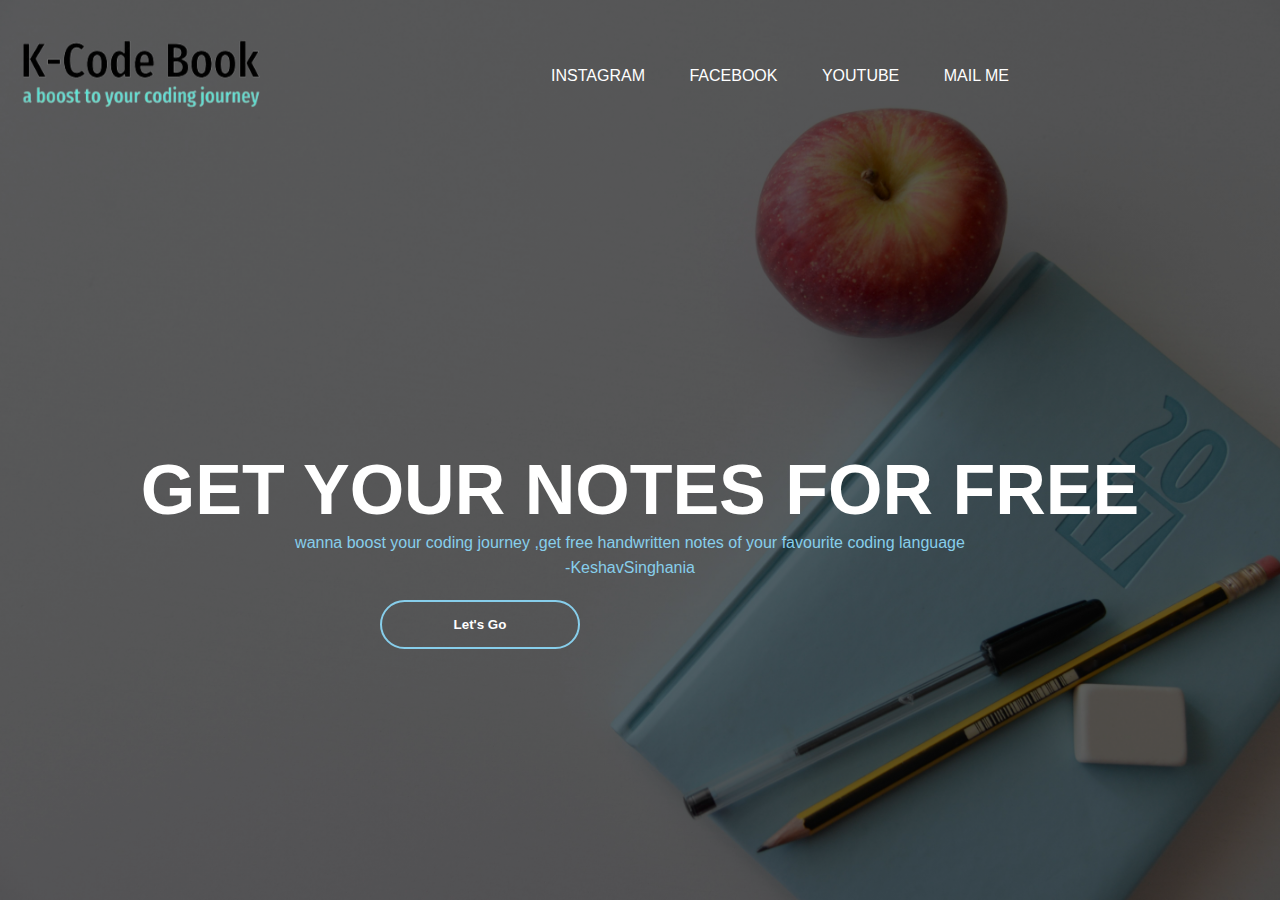
<file: index.html>
<!DOCTYPE html>
<html>

<head>
  <meta charset="utf-8">
  <meta name="viewport" content="width=device-width">
  <title>K-Code Book</title>
  <link href="style.css" rel="stylesheet" type="text/css" />
</head>

<body>
  <div class="banner">
    <div class="navbar">
      
      <img class="logo" src="logo.png" alt="logo">
  
      <ul>
        <li><a href="https://instagram.com/keshavks__"> Instagram</a></li>
        <li><a href="https://www.facebook.com/mrclasher7"> FaceBook</a></li>
        <li><a href="https://youtube.com/@MrclasherFF">YouTube</a></li>
        <li><a href="mailto: worksinghani@gmail.com"> Mail Me</a></li>
       <!-- <li><a href="#"> kesh1</a></li> -->
      </ul>
      <!-- <div class="heading">
        <h1>K CODE BOOK</h1>
        <p> a boost to your coding journey by keshav kumar singhania</p>
    </div>
    </div> -->
    <!-- navbar and heading ends here -->
    <div class="content">
      <h2>GET YOUR NOTES FOR FREE</h2>
       <p>wanna boost your coding journey ,get free handwritten notes of your favourite coding language</p>
      <p>-KeshavSinghania</p>
      <div class="button">
        <button class="b1"><a href="enter.html">Let's Go</a</button>
  </div>
    </div>
    </div>
  </div>
  

</body>

</html>
</file>
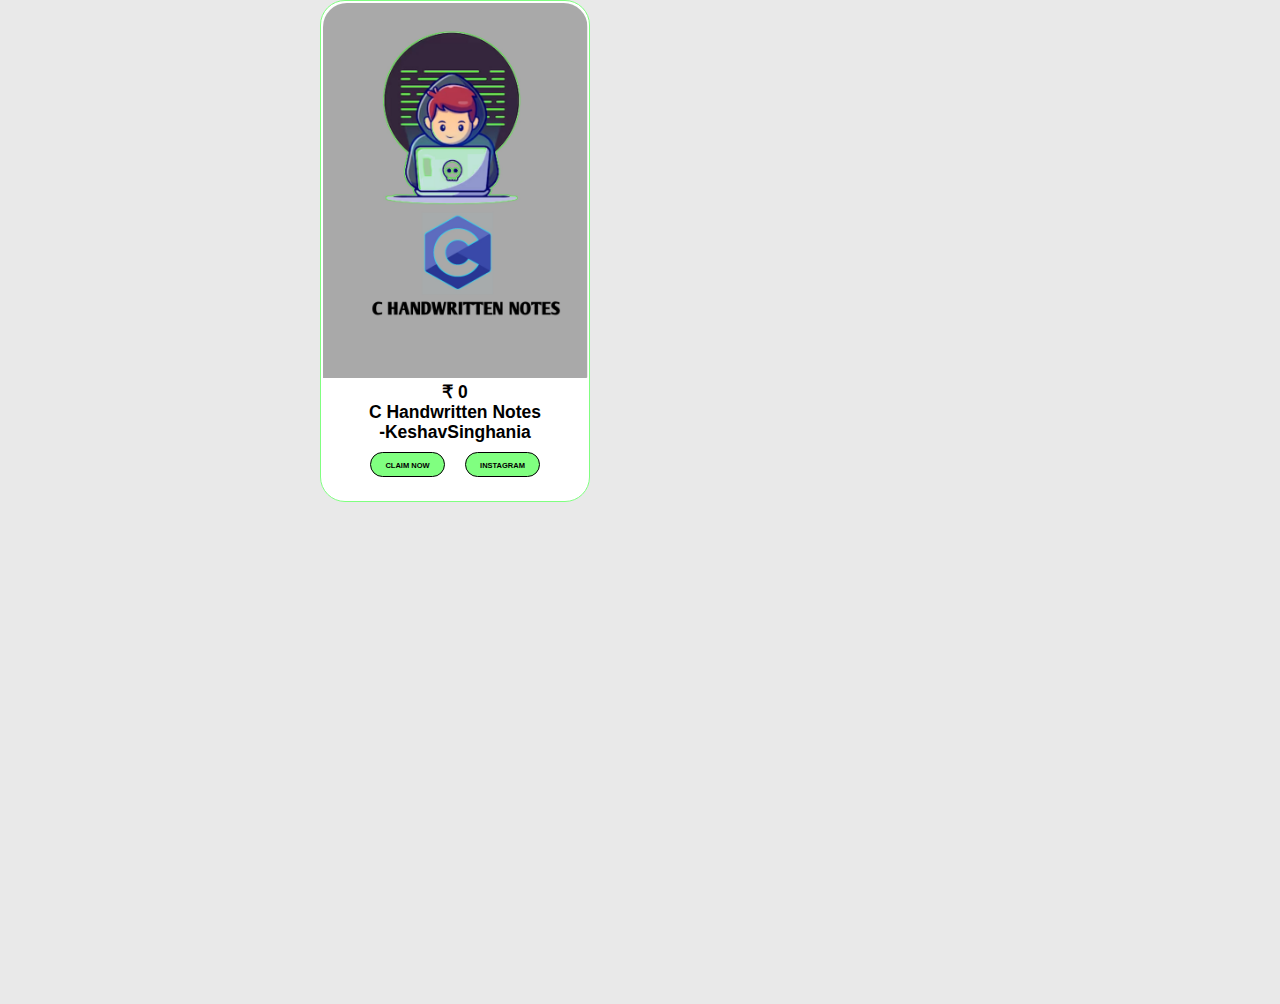
<file: enter.html>
<!DOCTYPE html>
<html lang="en">
<head>
  <meta charset="UTF-8">
  <meta http-equiv="X-UA-Compatible" content="IE=edge">
  <meta name="viewport" content="width=device-width, initial-scale=1.0">
  
  <title>notes</title>
  <link href="enter.css" rel="stylesheet" type="text/css" />
</head>
<body>
  <poster class="c-poster">
  <div class=" banner banner1">
    <div class="img">
      <img src="c banner.jpg" alt="loading">
    </div>
    <h3>₹ 0</h3>
        <h3>C Handwritten Notes<br><b> -KeshavSinghania</b></br></h3>
      
    <div class="button">
      <button class="btn"><a href="c notes/c-note.html">Claim Now</a></button>
      <button class="btn"><a href="https://instagram.com/keshavks__"">Instagram</a></button>
    </div>      
  </div>
  </poster>
</body>
</html>
</file>
<file: style.css>
* {
  margin:0;
  padding:0;
  font-family: sans-serif;
}
.banner{ 
  background-image:linear-gradient(rgba(0,0,0,0.60),rgba(0,0,0,0.60)),url(banner.jpg);
  width:100%;
  height: 100vh;
  background-size: cover;
  background-position: center;
}


.navbar{
  width:100%;
  margin:auto;
  padding:35px 0;
  display:flex;
  align-items: center;
  justify-content: space-between;
}
.logo{
  width:120px;
  cursor:pointer;
}
.navbar img{
  width:280px;
} 
.navbar ul li{
  list-style:none;
  display:inline-block;
  margin:0 20px;
  position:relative;
}
.navbar ul li a {
  text-decoration:none;
  color:white;
  text-transform: uppercase;
}
.navbar ul  li::after{
  content:'';
  height:3px;
  width:0%;
  background:#009688;
 position:absolute;
  left:0;
  bottom:-10px;
  transition: 0.5s;
}
.navbar ul li:hover::after{
  width:100%;
}
.content{
  width:100%;
  position:absolute;
  top:50%;
  /* transform:translateY(-90%); */
  text-align:center;
  color:white;
}
.content h2{
  font-size: 70px;
  /* margin-right:300px; */
  /* margin-down: 300px; */
  /* margin-top:0px; */
}
.content p{
  font-weight:100;
  line-height:25px;
  color:skyblue;
  margin-right:20px;
}
.content button{
  width:200px;
  padding:15px;
  text-align:center;
  border-radius:25px;
  font-weight:bold;
  border:2px solid skyblue;
  margin-right: 320px;
  margin-top: 20px;
  background:transparent;
  color:white;
  cursor:pointer;
  position:relative;
  overflow:hidden; 
  transition:2s;
}
.content button:hover{
  width:200px;
  padding:15px;
  text-align:center;
  border-radius:25px;
  font-weight:bold;
  border:2px solid deepskyblue;
  margin-right: 320px;
  margin-top: 20px;
  background:black;
  color:white;
  
  /* position:relative;
  overflow:hidden;  */
}
.content button a{
  text-decoration: none;
  color:white;
  position: relative;
  
}
.content button a:hover{
    text-decoration: none;
    color:white;
    text-transform: uppercase;r
  } 

  /* Your existing styles for desktop */

@media only screen and (max-width: 600px) {
      * {
  margin: 0;
  padding: 0;
  font-family: sans-serif;
}

.banner {
  background-image: linear-gradient(rgba(0, 0, 0, 0.60), rgba(0, 0, 0, 0.60)), url(banner.jpg);
  width: 100%;
  height: 100vh; /* Adjust height for smaller screens */
  background-size: cover;
  background-position: center;
}

.navbar {
  width: 85%;
  margin: auto;
  padding: 15px 0; /* Adjust padding for smaller screens */
  display: flex;
  flex-direction: column; /* Stack items vertically on small screens */
  align-items: center;
  justify-content: space-between;
}

.logo {
  width: 80px; /* Adjust width for smaller screens */
  cursor: pointer;
}

.navbar img {
  width: 120px; /* Adjust width for smaller screens */
}

.navbar ul li {
  list-style: none;
  display: block; /* Display list items vertically on small screens */
  margin: 10px 0; /* Adjust margin for smaller screens */
  position: relative;
}

.navbar ul li a {
  text-decoration: none;
  color: black;
  text-transform: uppercase;
}

.navbar ul li::after {
  content: '';
  height: 3px;
  width: 0%;
  background: #009688;
  position: absolute;
  left: 0;
  bottom: -5px; /* Adjust bottom position for smaller screens */
  transition: 0.5s;
}

.navbar ul li:hover::after {
  width: 100%;}


.content {
  width: 100%;
  text-align: center;
  color: white;
}

.content h2 {
  font-size: 30px; /* Adjust font size for smaller screens */
  margin: 20px 0; /* Adjust margin for smaller screens */
  color: white; /* Add text color for visibility */
}

.content p {
  font-weight: 100;
  line-height: 20px; /* Adjust line height for smaller screens */
  color: skyblue;
  margin: 10px 0; /* Adjust margin for smaller screens */
}

.content button {
  width: 150px; /* Adjust width for smaller screens */
  padding: 10px; /* Adjust padding for smaller screens */
  margin: 10px 0; /* Adjust margin for smaller screens */
}
 .content button a:hover{
    text-decoration: none;
    color:white;
    text-transform: uppercase;
  } 

/* Your existing styles for desktop */
</file>
<file: enter.css>
*{
  text-decoration: none;
  font-family: sans-serif;
  margin:0;
}

body{
  padding:0;
  margin:0;
  width:100%;
  height:100%;
  background: #e9e9e9;
   transform:scale(0.5);
  transform-origin:top ;

}

.banner{
  margin:0px;
  width:536px;
  height:1000px;
  background: white;
  border-radius: 50px;
  border: 2px solid #80ff80;
}

 .img img{
  height:750px;
   margin:2px;
   border-radius: 50px 50px 5px 0;
   border: 2px solid white;
   }
  .banner h3{
  text-align:center;
  font-size: 35px;
  }
.button{
  align-items:center;
  justify-content:center;
  display:flex;
}
.button .btn{
  width: 150px;
  height: 50px;
  border-radius: 50px;
  border: 2px solid black;
  background: #80ff80;
  margin: 20px 20px;
  color: white;
  font-size: 15px;
  font-weight: bold;
  transition: transform 0.6s;
}
.button .btn:hover{
    background:transparent;
}

.button .btn a{
  text-transform: uppercase;
  color:black;

}
</file>
